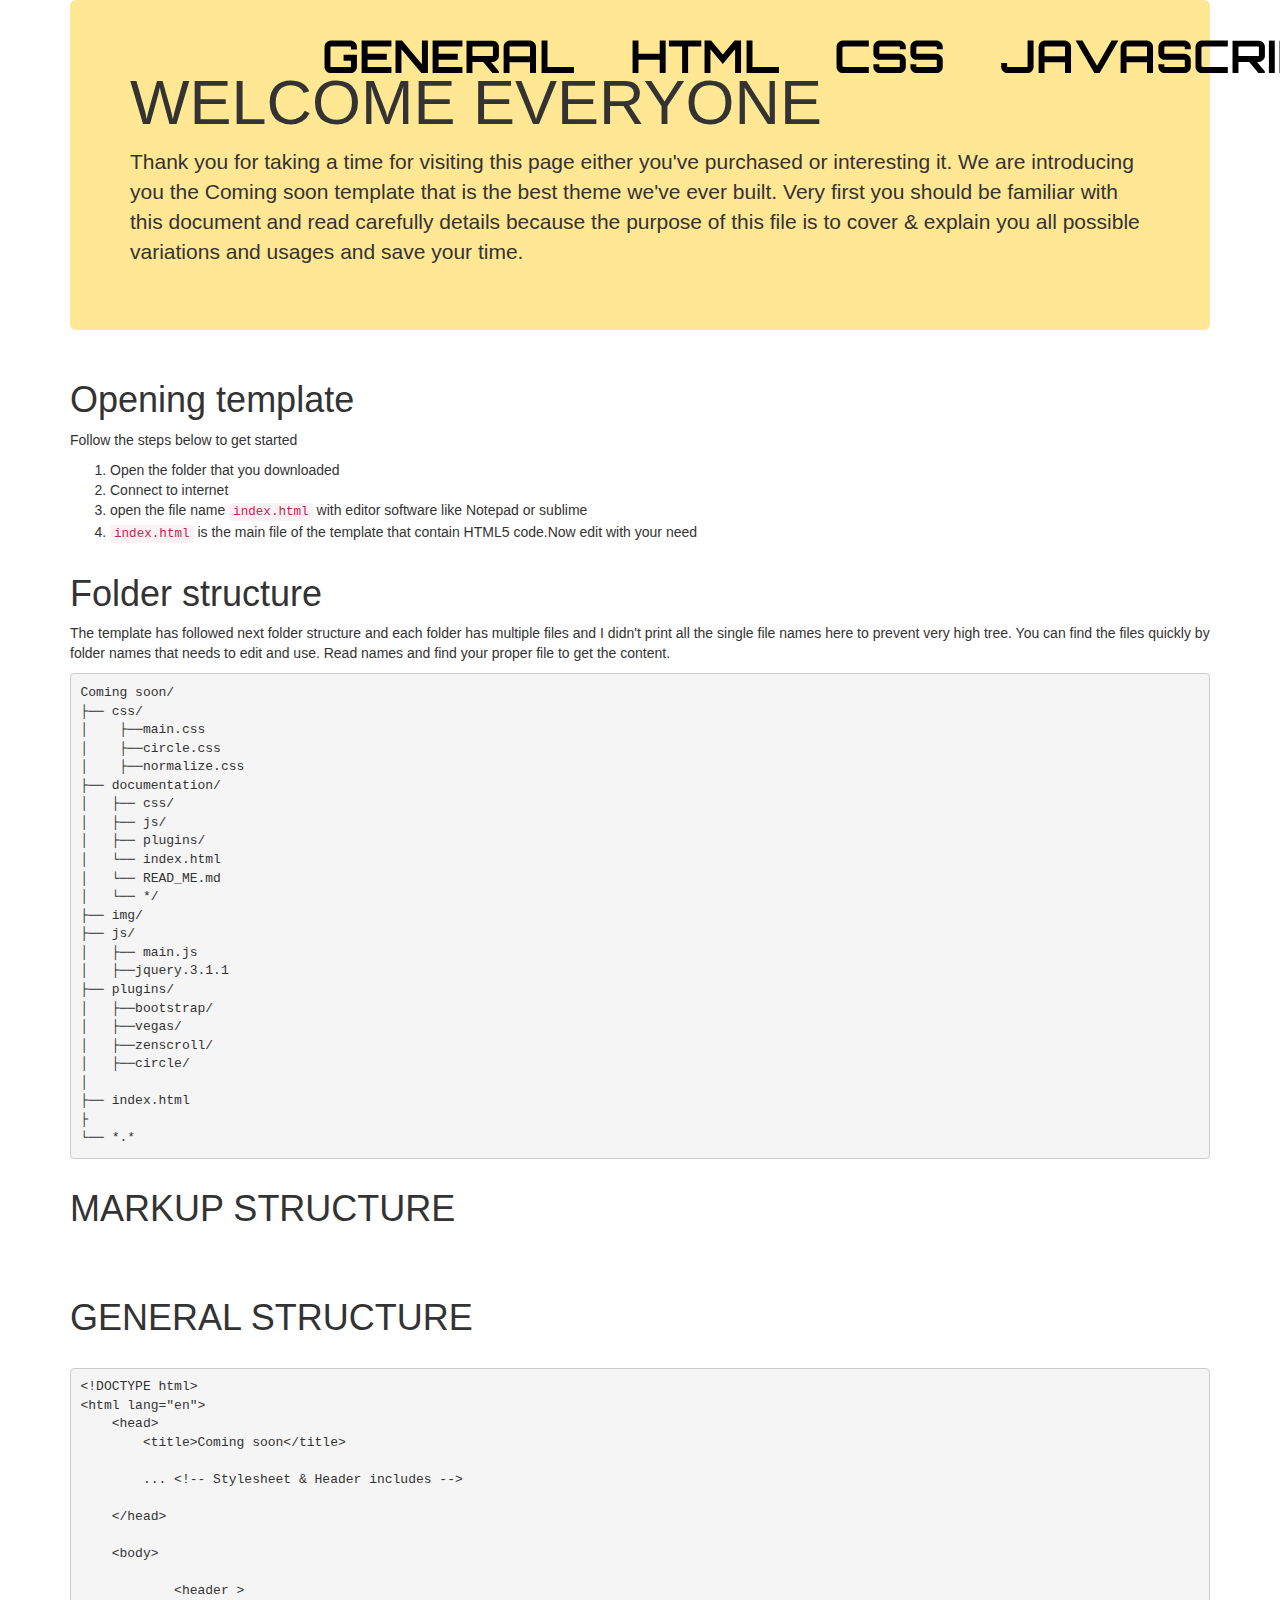
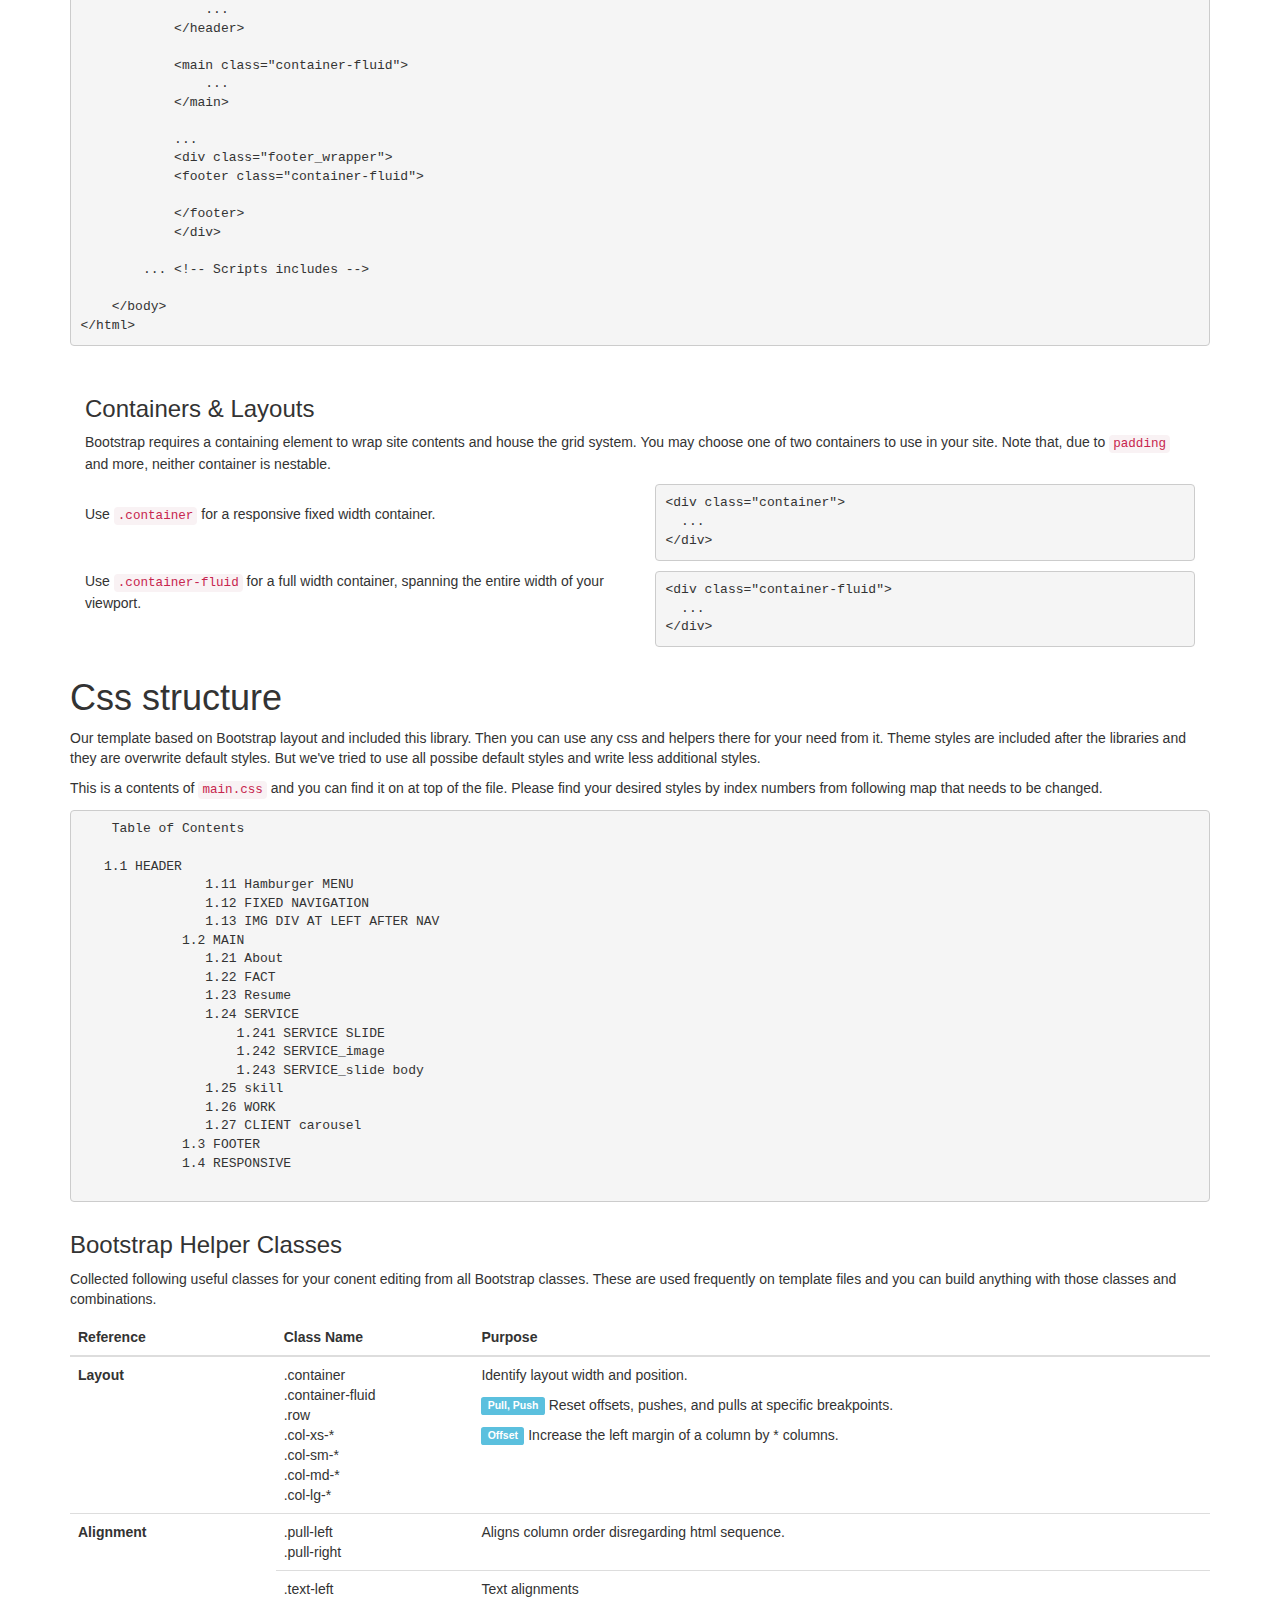
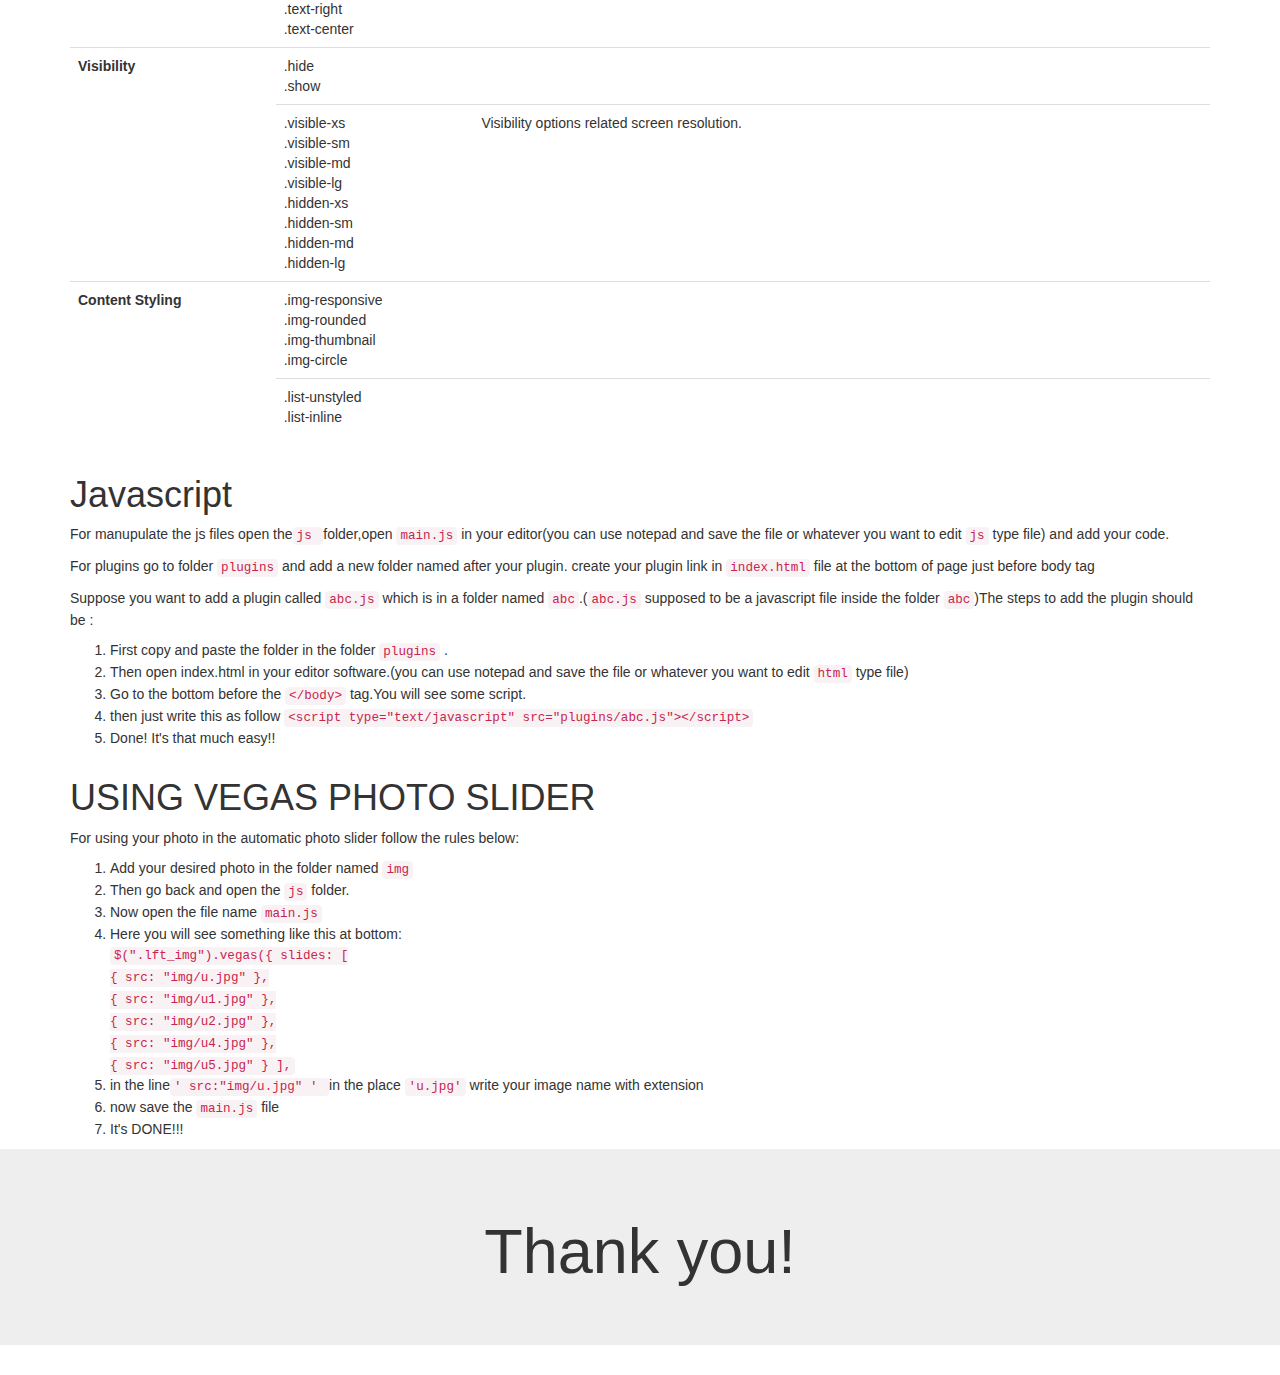
<file: documentation/index.html>
<!DOCTYPE html>
<html class="no-js" lang="en">
    <head>
        <meta charset="utf-8">
        <meta http-equiv="x-ua-compatible" content="ie=edge">
        <title>Documentation</title>
        <meta name="description" content="">
        <meta name="viewport" content="width=device-width, initial-scale=1">

        
        <!-- Place favicon.ico in the root directory -->
        <!--MAIN STYLE CSS-->
        <link rel="stylesheet" href="css/normalize.css">
        <link rel="stylesheet" href="css/main.css"> 

        <!--BOOTSTRAP CSS LINK-->
        <link rel="stylesheet" type="text/css" href="plugins/bootstrap/bootstrap.min.css">

        <!--GOOGLE FONTS CDN-->
        <link href="https://fonts.googleapis.com/css?family=Acme%7cChanga%7cExo%7cMontserrat%7cLibre+Franklin%7cLobster%7cExo+2%7cUbuntu%7cIndie+Flower%7cAudiowide%7cAmatic+SC%7cPacifico%7cCrete+Round%7cDancing+Script%7cHammersmith+One%7cOrbitron:400,700%7cQuattrocento" rel="stylesheet">

        <!--FONT AWWESOM CDN-->
        <link rel="stylesheet" type="text/css" href="https://maxcdn.bootstrapcdn.com/font-awesome/4.6.3/css/font-awesome.min.css">
      
    </head>
<body>
<header>
	<nav class="navbar navbar-default navbar-fixed-top nav1">
                       <div class="navbar-header">
                            
                            <button type="button" class="navbar-toggle collapsed" data-toggle="collapse" data-target="#bs-example-navbar-collapse-1" aria-expanded="false">
                                <span class="sr-only">Toggle navigation</span>
                                <span class="icon-bar"></span>
                                <span class="icon-bar"></span>
                                <span class="icon-bar"></span>
                            </button>
    
                       </div>
                       <div class="collapse navbar-collapse" id="bs-example-navbar-collapse-1">
                            <ul class="nav navbar-nav ">
                                <li><a href="#GENERAL">GENERAL</a></li>
                                <li><a href="#HTML">HTML</a></li>
                                <li><a href="#CSS">CSS</a></li> 
                                <li id="jv"><a href="#JAVASCRIPT">JAVASCRIPT</a>
                                <ul id="vgs">
                                    <li><a class="vgs" href="#VEGAS">Photo Slider</a></li>
                                </ul>
                                </li>
                                
                                 
                            </ul>
                       </div>
    </nav> 
    
    <div class="container">
    	<div class="row">
    	    <div class="col-lg-12 col-md-12 col-sm-12 col-xs-12">
                <div class="jumbotron jmbo">
                	<h1>WELCOME EVERYONE</h1>
                	<p>Thank you for taking a time for visiting this page either you've purchased or interesting it. We are introducing you the Coming soon template that is the best theme we've ever built. Very first you should be familiar with this document and read carefully details because the purpose of this file is to cover & explain you all possible variations and usages and save your time.</p>
                </div>
    	    </div>	
    	</div>
    </div>  
                    
</header>
<main>
	<section id="GENERAL">
		<div class="container">
			<div class="row">
			   <div class="col-lg-12 col-md-12 col-sm-12 col-xs-12">
				<h1>Opening template</h1>
				<p>Follow the steps below to get started</p>
				<ol>
					<li>Open the folder that you downloaded</li>
					<li>Connect to internet</li>
					<li>open the file name <code>index.html</code> with editor software like Notepad or sublime </li>
					<li><code>index.html</code> is the main file of the template that contain HTML5 code.Now edit with your need</li>
				</ol>
			   </div>
			   <div class="col-lg-12 col-md-12 col-sm-12 col-xs-12">
			   	 <h1>Folder structure</h1>
			   	 <p>The template has followed next folder structure and each folder has multiple files and I didn't print all the single file names here to prevent very high tree. You can find the files quickly by folder names that needs to edit and use.

                  Read names and find your proper file to get the content.</p>
                  <pre>
Coming soon/
├── css/
│    ├──main.css
│    ├──circle.css
│    ├──normalize.css
├── documentation/
│   ├── css/
│   ├── js/
│   ├── plugins/
│   └── index.html
│   └── READ_ME.md
│   └── */
├── img/
├── js/
│   ├── main.js
│   ├──jquery.3.1.1
├── plugins/  
│   ├──bootstrap/
│   ├──vegas/  
│   ├──zenscroll/  
│   ├──circle/
│   
├── index.html
├
└── *.*         </pre>
			   </div>
			</div>
      
		</div>
	</section>


	<section id="HTML">
		<div class="container">
    	<div class="row">
    	    <div class="col-lg-12 col-md-12 col-sm-12 col-xs-12">
                
                	<h1>MARKUP STRUCTURE</h1><br><br>
                	<h1>GENERAL STRUCTURE</h1><br>
                	         <pre>
&lt;!DOCTYPE html&gt;
&lt;html lang="en"&gt;
    &lt;head&gt;
        &lt;title&gt;Coming soon&lt;/title&gt;
        
        ... &lt;!-- Stylesheet & Header includes --&gt;
        
    &lt;/head&gt;

    &lt;body&gt;
        
            &lt;header &gt;
                ...
            &lt;/header&gt;

            &lt;main class="container-fluid"&gt;
                ...
            &lt;/main&gt;

            ...
            &lt;div class="footer_wrapper"&gt;
            &lt;footer class="container-fluid"&gt;
                
            &lt;/footer&gt;
            &lt;/div&gt;       
        
        ... &lt;!-- Scripts includes --&gt;
        
    &lt;/body&gt;
&lt;/html&gt;</pre><br>




<div class="col-lg-12 col-md-12 col-sm-12 col-xs-12">
	<h3 class="heading-dash" id="layout">Containers & Layouts</h3>
                                    <p>Bootstrap requires a containing element to wrap site contents and house the grid system. You may choose one of two containers to use in your site. Note that, due to <code>padding</code> and more, neither container is nestable.</p>
                                </div>

                                <div class="col-md-6">
                                    <br>
                                    <p>Use <code>.container</code> for a responsive fixed width container.</p>
                                </div>
                                <div class="col-md-6">
                                    <pre>&lt;div class="container"&gt;
  ...
&lt;/div&gt;</pre>
                                </div>

                                <div class="col-md-6">
                                    <p>Use <code>.container-fluid</code> for a full width container, spanning the entire width of your viewport.</p>
                                </div>
                                <div class="col-md-6">
                                    <pre>&lt;div class="container-fluid"&gt;
  ...
&lt;/div&gt;</pre>
                                </div>
                            </div>
</div>


<div class="col-lg-12 col-md-12 col-sm-12 col-xs-12">
	
</div>
  



                
    	    </div>	
    	</div>
    </div>  
	</section>
	<section id="CSS">
		<div class="container">
			<div class="row">
				<div class="col-lg-12 col-md-12 col-sm-12 col-xs-12">
					<h1>Css structure</h1>
					<p>Our template based on Bootstrap layout and included this library. Then you can use any css and helpers there for your need from it. Theme styles are included after the libraries and they are overwrite default styles. But we've tried to use all possibe default styles and write less additional styles.</p>
                    <p>This is a contents of <code>main.css</code> and you can find it on at top of the file. Please find your desired styles by index numbers from following map that needs to be changed.</p>
                    <pre>    Table of Contents

   1.1 HEADER
                1.11 Hamburger MENU
                1.12 FIXED NAVIGATION
                1.13 IMG DIV AT LEFT AFTER NAV
             1.2 MAIN
                1.21 About
                1.22 FACT
                1.23 Resume
                1.24 SERVICE
                    1.241 SERVICE SLIDE
                    1.242 SERVICE_image
                    1.243 SERVICE_slide body
                1.25 skill
                1.26 WORK
                1.27 CLIENT carousel
             1.3 FOOTER
             1.4 RESPONSIVE
        </pre>

				</div>
				<div class="col-lg-12 col-md-12 col-sm-12 col-xs-12">
					<h3 id="boot" class="heading-dash">Bootstrap Helper Classes</h3>
                                    <p>Collected following useful classes for your conent editing from all Bootstrap classes. These are used frequently on template files and you can build anything with those classes and combinations.</p>
                                    <table class="table table-hover">
                                        <thead>
                                            <tr>
                                                <th>Reference</th>
                                                <th>Class Name</th>
                                                <th>Purpose</th>
                                            </tr>
                                        </thead>
                                        <tbody>
                                            <tr>
                                                <th scope="row">Layout</th>
                                                <td>.container<br>
                                                    .container-fluid<br>
                                                    .row<br>
                                                    .col-xs-*<br>
                                                    .col-sm-*<br>
                                                    .col-md-*<br>
                                                    .col-lg-*<br>
                                                    
                                                <td>
                                                    <p>Identify layout width and position.</p>
                                                    <p><span class="label label-info">Pull, Push</span> Reset offsets, pushes, and pulls at specific breakpoints.</p>
                                                    <p><span class="label label-info">Offset</span> Increase the left margin of a column by * columns.</p>
                                                </td>
                                            </tr>
                                            <tr>
                                                <th rowspan="2" scope="row">Alignment</th>
                                                <td>.pull-left<br>
                                                    .pull-right</td>
                                                <td>Aligns column order disregarding html sequence.</td>
                                            </tr>
                                            <tr>
                                                <td>.text-left<br>
                                                    .text-right<br>
                                                    .text-center</td>
                                                <td><p>Text alignments</p></td>
                                            </tr>
                                            <tr>
                                                <th rowspan="2" scope="row">Visibility</th>
                                                <td>.hide<br>
                                                    .show</td>
                                                <td>&nbsp;</td>
                                            </tr>
                                            <tr>
                                                <td>.visible-xs<br>
                                                    .visible-sm<br>
                                                    .visible-md<br>
                                                    .visible-lg<br>
                                                    .hidden-xs<br>
                                                    .hidden-sm<br>
                                                    .hidden-md<br>
                                                    .hidden-lg</td>
                                                <td>Visibility options related screen resolution.</td>
                                            </tr>
                                            <tr>
                                                <th rowspan="2" scope="row">Content Styling</th>
                                                <td>.img-responsive<br>
                                                    .img-rounded<br>
                                                    .img-thumbnail<br>
                                                    .img-circle</td>
                                                <td>&nbsp;</td>
                                            </tr>
                                            <tr>
                                                <td>.list-unstyled<br>
                                                    .list-inline</td>
                                                <td>&nbsp;</td>
                                            </tr>
                                        </tbody>
                                        </table>
				</div>

			</div>
		</div>

	</section>


	<section id="JAVASCRIPT">
		<div class="container">
			<div class="row">
				<div class="col-lg-12 col-md-12 col-sm-12 col-xs-12">
					<h1>Javascript</h1>
					<p>For manupulate the js files open the<code>js </code> folder,open <code>main.js</code> in your editor(you can use notepad and save the file or whatever you want to edit <code>js</code> type file) and add your code.</p>
					<p>For plugins go to folder <code>plugins</code> and add a new folder named after your plugin. create your plugin link in <code>index.html</code> file at the bottom of page just before body tag</p>
                    <p>Suppose you want to add a plugin called <code>abc.js</code> which is in a folder named <code>abc</code>.(<code>abc.js</code> supposed to be a javascript file inside the folder <code>abc</code>)The steps to add the plugin should be :
                    <ol>
                        <li>First copy and paste the folder in the folder <code>plugins</code> .</li>
                        <li>Then open index.html in your editor software.(you can use notepad and save the file or whatever you want to edit <code>html</code> type file)</li>
                        <li>Go to the bottom before the <code>&lt;/body&gt;</code> tag.You will see some script.</li>
                        <li>then just write this as follow
                         <code> &lt;script type="text/javascript" src="plugins/abc.js"&gt;&lt;/script&gt;</code>


                        </li>
                        <li>Done! It's that much easy!!</li>
                    </ol></p>
				</div>
			</div>
		</div>
	</section>
    <section id="VEGAS">
        <div class="container">
            <div class="row">
                <div class="col-lg-12 col-md-12 col-sm-12 col-xs-12">
                    <h1>USING VEGAS PHOTO SLIDER</h1>
                    <p>For using your photo in the automatic photo slider follow the rules below:
                   
                    <ol>
                        <li>Add your desired photo in the folder named <code>img</code></li>
                        <li>Then go back and open the <code>js</code> folder.</li>
                        <li>Now open the file name <code>main.js</code></li>
                        <li>Here you will see something like this at bottom:<br><code> $(".lft_img").vegas({
    slides: [ <br>
        { src: "img/u.jpg" },<br>
        { src: "img/u1.jpg" },<br>
        { src: "img/u2.jpg" },<br>
        { src: "img/u4.jpg" },<br>
        { src: "img/u5.jpg" }
    ],</code></li>
                       <li>in the line<code>' src:"img/u.jpg" ' </code> in the place <code>'u.jpg'</code> write your image name with extension</li>
                       <li>now save the <code>main.js</code> file</li>
                       <li>It's DONE!!!</li>
                    </ol></p>
                </div>
            </div>
        </div>
    </section>
</main>

<footer >
	<div class="jumbotron">
		<h1>Thank you!</h1>
	</div>
</footer>





























     <script type="text/javascript" src="js/jquery-3.1.1.min.js"></script>
     <script type="text/javascript" src="plugins/bootstrap/bootstrap.min.js"></script>
</body>
</html>
</file>
<file: documentation/css/main.css>
html {
    color: #222;
    font-size: 1em;
    line-height: 1.4;
}

/*
 * Remove text-shadow in selection highlight:
 * https://twitter.com/miketaylr/status/12228805301
 *
 * These selection rule sets have to be separate.
 * Customize the background color to match your design.
 */

::-moz-selection {
    background: #b3d4fc;
    text-shadow: none;
}

::selection {
    background: #b3d4fc;
    text-shadow: none;
}

/*
 * A better looking default horizontal rule
 */

hr {
    display: block;
    height: 1px;
    border: 0;
    border-top: 1px solid #ccc;
    margin: 1em 0;
    padding: 0;
}

/*
 * Remove the gap between audio, canvas, iframes,
 * images, videos and the bottom of their containers:
 * https://github.com/h5bp/html5-boilerplate/issues/440
 */

audio,
canvas,
iframe,
img,
svg,
video {
    vertical-align: middle;
}

/*
 * Remove default fieldset styles.
 */

fieldset {
    border: 0;
    margin: 0;
    padding: 0;
}

/*
 * Allow only vertical resizing of textareas.
 */

textarea {
    resize: vertical;
}

/* ==========================================================================
   Browser Upgrade Prompt
   ========================================================================== */

.browserupgrade {
    margin: 0.2em 0;
    background: #ccc;
    color: #000;
    padding: 0.2em 0;
}

/* ==========================================================================
   MAIN custom styles
   ========================================================================== */
*
{
    margin:0px auto;
    transition: .4s all linear .1s;
     -webkit-transition: .4s all linear .1s;
     -moz-transition: .4s all linear .1s;
     -ms-transition: .4s all linear .1s;
     -o-transition: .4s all linear .1s;
}

/*--1.0 HEADER STYLE
-------------------------*/
.jmbo{
  background-color: #FFE793!important;
}
header
{

    height:auto;
    

}

.nav1{
  background-color: transparent!important;
  width: 100vw!important;
  left:23%!important;
  padding-right: 0px;
  padding-top: 4vh;
  border-bottom: 0px!important;

}
.nav1 h4{
  color: black;
  font-family: "Orbitron";
  border-bottom: 2px solid black;
}

.nav1 ul li{
  padding: 1vw!important;
  border-radius: 5px;
  line-height: 40px!important;
  padding-top: 0px!important;
  padding-bottom: 0px!important;


}
.nav1 ul li:hover{
  background-color: yellow;
}
.nav1 ul li a{
  color: black!important;
  font-family: "Orbitron";
  padding-top: 10px!important;
  padding-bottom: 10px!important;
  font-weight: bolder;
  color: black;
  font-size: 5vh;

}
#vgs{
  display: none;

}
#jv:hover #vgs{
  display: block;
  margin-left: -3vw;
  list-style: none;
}
.vgs:hover{
  text-decoration: none;
}
.nav1 h4{
  padding-right: 1vw;
}
footer{
  height: auto;
  text-align: center;
}


/* ==========================================================================
   Helper classes
   ========================================================================== */

/*
 * Hide visually and from screen readers
 */

.hidden {
    display: none !important;
}

/*
 * Hide only visually, but have it available for screen readers:
 * http://snook.ca/archives/html_and_css/hiding-content-for-accessibility
 */

.visuallyhidden {
    border: 0;
    clip: rect(0 0 0 0);
    height: 1px;
    margin: -1px;
    overflow: hidden;
    padding: 0;
    position: absolute;
    width: 1px;
}

/*
 * Extends the .visuallyhidden class to allow the element
 * to be focusable when navigated to via the keyboard:
 * https://www.drupal.org/node/897638
 */

.visuallyhidden.focusable:active,
.visuallyhidden.focusable:focus {
    clip: auto;
    height: auto;
    margin: 0;
    overflow: visible;
    position: static;
    width: auto;
}

/*
 * Hide visually and from screen readers, but maintain layout
 */

.invisible {
    visibility: hidden;
}

/*
 * Clearfix: contain floats
 *
 * For modern browsers
 * 1. The space content is one way to avoid an Opera bug when the
 *    `contenteditable` attribute is included anywhere else in the document.
 *    Otherwise it causes space to appear at the top and bottom of elements
 *    that receive the `clearfix` class.
 * 2. The use of `table` rather than `block` is only necessary if using
 *    `:before` to contain the top-margins of child elements.
 */

.clearfix:before,
.clearfix:after {
    content: " "; /* 1 */
    display: table; /* 2 */
}

.clearfix:after {
    clear: both;
}

/* ==========================================================================
   EXAMPLE Media Queries for Responsive Design.
   These examples override the primary ('mobile first') styles.
   Modify as content requires.
   ========================================================================== */

@media only screen and (min-width: 35em) {
    /* Style adjustments for viewports that meet the condition */
}

@media print,
       (-webkit-min-device-pixel-ratio: 1.25),
       (min-resolution: 1.25dppx),
       (min-resolution: 120dpi) {
    /* Style adjustments for high resolution devices */
}

/* ==========================================================================
   Print styles.
   Inlined to avoid the additional HTTP request:
   http://www.phpied.com/delay-loading-your-print-css/
   ========================================================================== */

@media print {
    *,
    *:before,
    *:after,
    *:first-letter,
    *:first-line {
        background: transparent !important;
        color: #000 !important; /* Black prints faster:
                                   http://www.sanbeiji.com/archives/953 */
        box-shadow: none !important;
        text-shadow: none !important;
    }

    a,
    a:visited {
        text-decoration: underline;
    }

    a[href]:after {
        content: " (" attr(href) ")";
    }

    abbr[title]:after {
        content: " (" attr(title) ")";
    }

    /*
     * Don't show links that are fragment identifiers,
     * or use the `javascript:` pseudo protocol
     */

    a[href^="#"]:after,
    a[href^="javascript:"]:after {
        content: "";
    }

    pre,
    blockquote {
        border: 1px solid #999;
        page-break-inside: avoid;
    }

    /*
     * Printing Tables:
     * http://css-discuss.incutio.com/wiki/Printing_Tables
     */

    thead {
        display: table-header-group;
    }

    tr,
    img {
        page-break-inside: avoid;
    }

    img {
        max-width: 100% !important;
    }

    p,
    h2,
    h3 {
        orphans: 3;
        widows: 3;
    }

    h2,
    h3 {
        page-break-after: avoid;
    }
}
</file>
